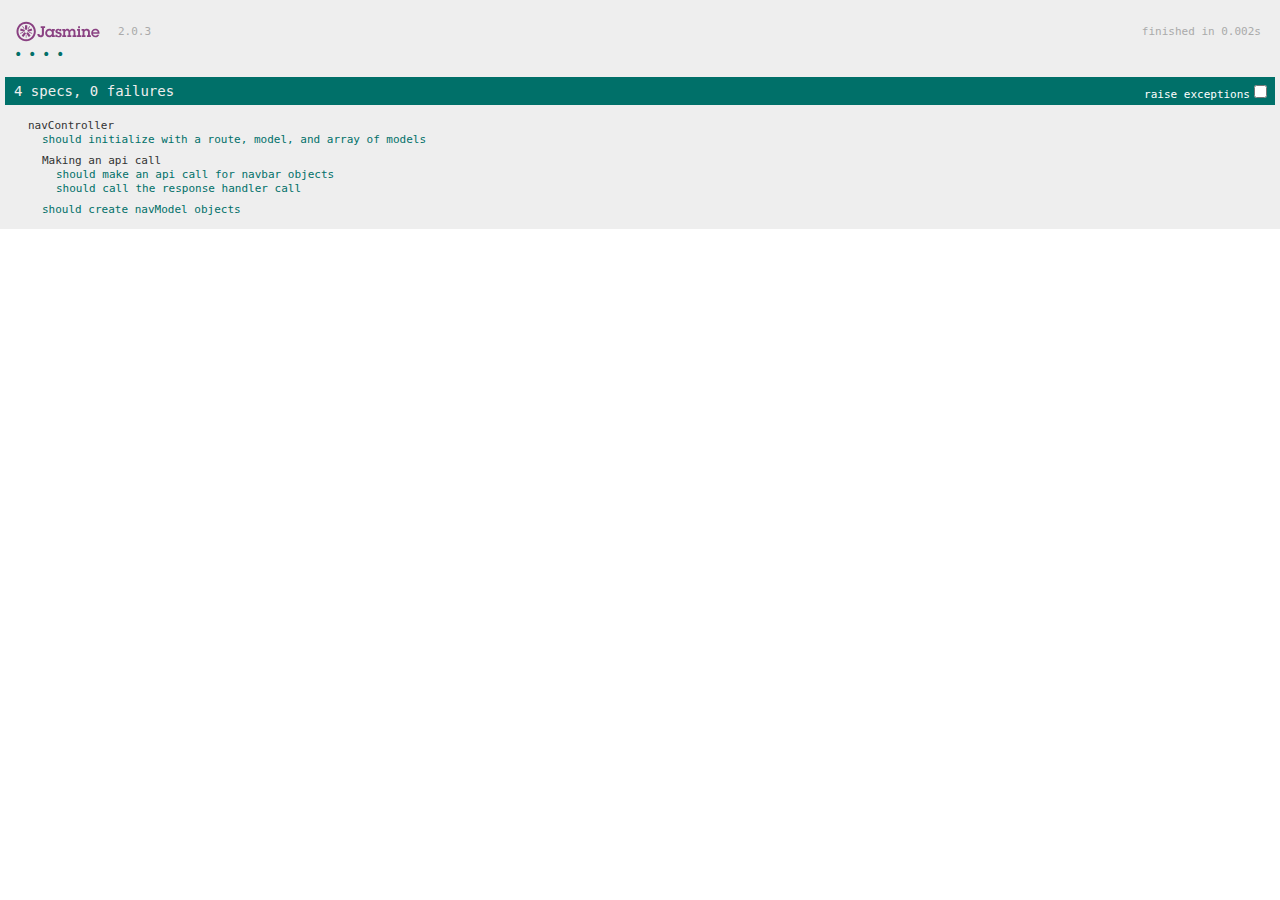
<file: jasmine/SpecRunner.html>
<!DOCTYPE HTML>
<html>
<head>
  <meta http-equiv="Content-Type" content="text/html; charset=UTF-8">
  <title>Jasmine Spec Runner v2.0.3</title>

  <link rel="shortcut icon" type="image/png" href="lib/jasmine-2.0.3/jasmine_favicon.png">
  <link rel="stylesheet" type="text/css" href="lib/jasmine-2.0.3/jasmine.css">

  <script type="text/javascript" src="lib/jasmine-2.0.3/jasmine.js"></script>
  <script type="text/javascript" src="lib/jasmine-2.0.3/jasmine-html.js"></script>
  <script type="text/javascript" src="lib/jasmine-2.0.3/boot.js"></script>
  <script type="text/javascript" src="lib/mock-ajax.js"></script>

  <!-- include source files here... -->
  <script type="text/javascript" src="../public/js/navModel.js"></script>
  <script type="text/javascript" src="../public/js/navController.js"></script>

  <!-- include spec files here... -->
  <script type="text/javascript" src="spec/SpecHelper.js"></script>
  <script type="text/javascript" src="spec/navControllerSpec.js"></script>

</head>

<body>
</body>
</html>
</file>
<file: jasmine/lib/jasmine-2.0.3/jasmine.css>
body { overflow-y: scroll; }

.jasmine_html-reporter { background-color: #eeeeee; padding: 5px; margin: -8px; font-size: 11px; font-family: Monaco, "Lucida Console", monospace; line-height: 14px; color: #333333; }
.jasmine_html-reporter a { text-decoration: none; }
.jasmine_html-reporter a:hover { text-decoration: underline; }
.jasmine_html-reporter p, .jasmine_html-reporter h1, .jasmine_html-reporter h2, .jasmine_html-reporter h3, .jasmine_html-reporter h4, .jasmine_html-reporter h5, .jasmine_html-reporter h6 { margin: 0; line-height: 14px; }
.jasmine_html-reporter .banner, .jasmine_html-reporter .symbol-summary, .jasmine_html-reporter .summary, .jasmine_html-reporter .result-message, .jasmine_html-reporter .spec .description, .jasmine_html-reporter .spec-detail .description, .jasmine_html-reporter .alert .bar, .jasmine_html-reporter .stack-trace { padding-left: 9px; padding-right: 9px; }
.jasmine_html-reporter .banner { position: relative; }
.jasmine_html-reporter .banner .title { background: url('[data-uri]') no-repeat; background: url('[data-uri]') no-repeat, none; -webkit-background-size: 100%; -moz-background-size: 100%; -o-background-size: 100%; background-size: 100%; display: block; float: left; width: 90px; height: 25px; }
.jasmine_html-reporter .banner .version { margin-left: 14px; position: relative; top: 6px; }
.jasmine_html-reporter .banner .duration { position: absolute; right: 14px; top: 6px; }
.jasmine_html-reporter #jasmine_content { position: fixed; right: 100%; }
.jasmine_html-reporter .version { color: #aaaaaa; }
.jasmine_html-reporter .banner { margin-top: 14px; }
.jasmine_html-reporter .duration { color: #aaaaaa; float: right; }
.jasmine_html-reporter .symbol-summary { overflow: hidden; *zoom: 1; margin: 14px 0; }
.jasmine_html-reporter .symbol-summary li { display: inline-block; height: 8px; width: 14px; font-size: 16px; }
.jasmine_html-reporter .symbol-summary li.passed { font-size: 14px; }
.jasmine_html-reporter .symbol-summary li.passed:before { color: #007069; content: "\02022"; }
.jasmine_html-reporter .symbol-summary li.failed { line-height: 9px; }
.jasmine_html-reporter .symbol-summary li.failed:before { color: #ca3a11; content: "\d7"; font-weight: bold; margin-left: -1px; }
.jasmine_html-reporter .symbol-summary li.disabled { font-size: 14px; }
.jasmine_html-reporter .symbol-summary li.disabled:before { color: #bababa; content: "\02022"; }
.jasmine_html-reporter .symbol-summary li.pending { line-height: 17px; }
.jasmine_html-reporter .symbol-summary li.pending:before { color: #ba9d37; content: "*"; }
.jasmine_html-reporter .symbol-summary li.empty { font-size: 14px; }
.jasmine_html-reporter .symbol-summary li.empty:before { color: #ba9d37; content: "\02022"; }
.jasmine_html-reporter .exceptions { color: #fff; float: right; margin-top: 5px; margin-right: 5px; }
.jasmine_html-reporter .bar { line-height: 28px; font-size: 14px; display: block; color: #eee; }
.jasmine_html-reporter .bar.failed { background-color: #ca3a11; }
.jasmine_html-reporter .bar.passed { background-color: #007069; }
.jasmine_html-reporter .bar.skipped { background-color: #bababa; }
.jasmine_html-reporter .bar.menu { background-color: #fff; color: #aaaaaa; }
.jasmine_html-reporter .bar.menu a { color: #333333; }
.jasmine_html-reporter .bar a { color: white; }
.jasmine_html-reporter.spec-list .bar.menu.failure-list, .jasmine_html-reporter.spec-list .results .failures { display: none; }
.jasmine_html-reporter.failure-list .bar.menu.spec-list, .jasmine_html-reporter.failure-list .summary { display: none; }
.jasmine_html-reporter .running-alert { background-color: #666666; }
.jasmine_html-reporter .results { margin-top: 14px; }
.jasmine_html-reporter.showDetails .summaryMenuItem { font-weight: normal; text-decoration: inherit; }
.jasmine_html-reporter.showDetails .summaryMenuItem:hover { text-decoration: underline; }
.jasmine_html-reporter.showDetails .detailsMenuItem { font-weight: bold; text-decoration: underline; }
.jasmine_html-reporter.showDetails .summary { display: none; }
.jasmine_html-reporter.showDetails #details { display: block; }
.jasmine_html-reporter .summaryMenuItem { font-weight: bold; text-decoration: underline; }
.jasmine_html-reporter .summary { margin-top: 14px; }
.jasmine_html-reporter .summary ul { list-style-type: none; margin-left: 14px; padding-top: 0; padding-left: 0; }
.jasmine_html-reporter .summary ul.suite { margin-top: 7px; margin-bottom: 7px; }
.jasmine_html-reporter .summary li.passed a { color: #007069; }
.jasmine_html-reporter .summary li.failed a { color: #ca3a11; }
.jasmine_html-reporter .summary li.empty a { color: #ba9d37; }
.jasmine_html-reporter .summary li.pending a { color: #ba9d37; }
.jasmine_html-reporter .description + .suite { margin-top: 0; }
.jasmine_html-reporter .suite { margin-top: 14px; }
.jasmine_html-reporter .suite a { color: #333333; }
.jasmine_html-reporter .failures .spec-detail { margin-bottom: 28px; }
.jasmine_html-reporter .failures .spec-detail .description { background-color: #ca3a11; }
.jasmine_html-reporter .failures .spec-detail .description a { color: white; }
.jasmine_html-reporter .result-message { padding-top: 14px; color: #333333; white-space: pre; }
.jasmine_html-reporter .result-message span.result { display: block; }
.jasmine_html-reporter .stack-trace { margin: 5px 0 0 0; max-height: 224px; overflow: auto; line-height: 18px; color: #666666; border: 1px solid #ddd; background: white; white-space: pre; }
</file>
